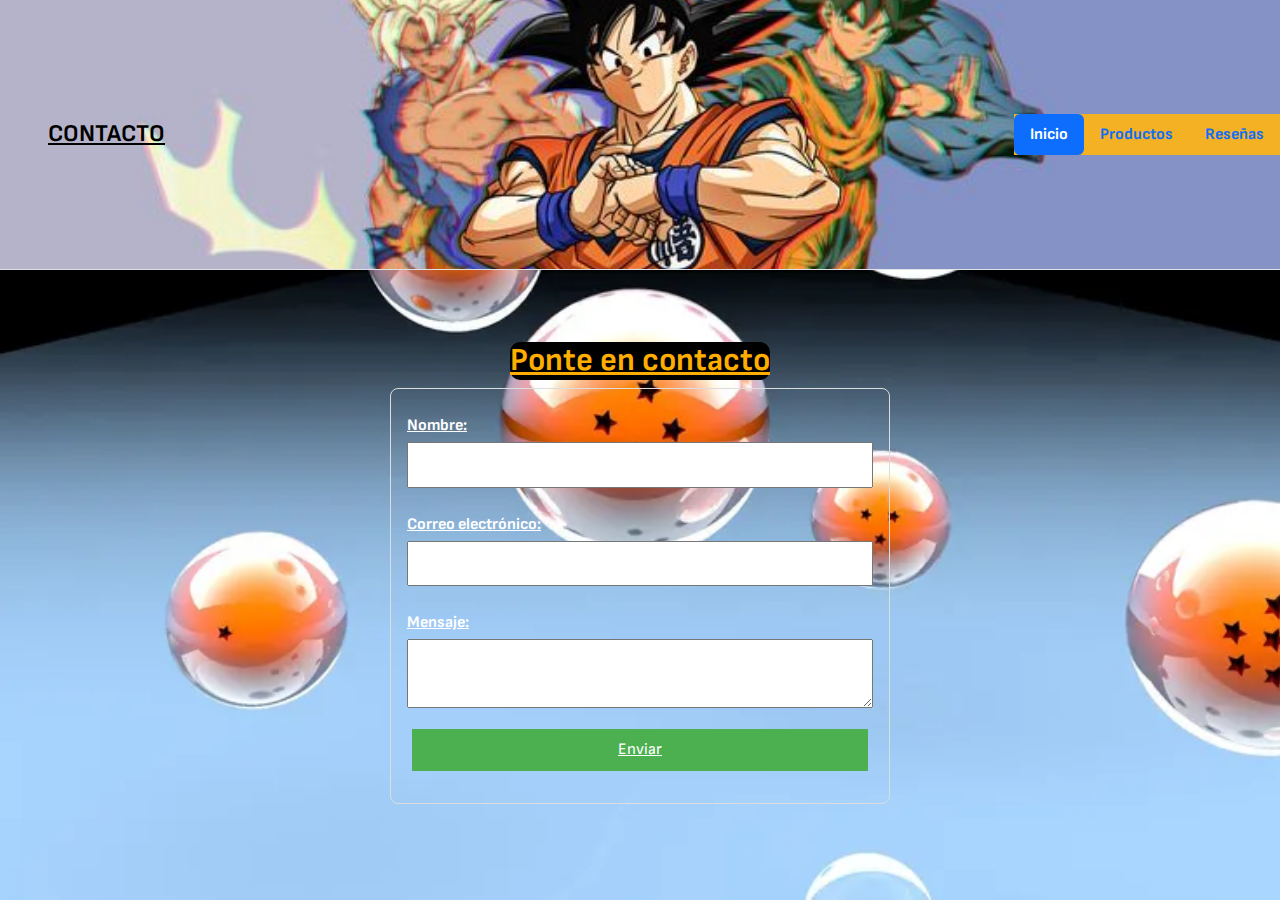
<file: paginas/contacto.html>
<!DOCTYPE html>
<html lang="es">
<head>
    <meta charset="UTF-8">
    <meta name="viewport" content="width=device-width, initial-scale=1.0">
    <title>Contacto - Proyecto Pre-Entrega</title>
    
    <link rel="preconnect" href="https://fonts.googleapis.com">
    <link rel="preconnect" href="https://fonts.gstatic.com" crossorigin>
    <link href="https://fonts.googleapis.com/css2?family=Sofia+Sans:ital,wght@0,1..1000;1,1..1000&display=swap" rel="stylesheet">
    <link rel="stylesheet" href="../bootstrap-5.3.3-dist/css/bootstrap.min.css">
    <link rel="stylesheet" href="../estilos/styles.css">
</head>
<body style="background-image: url(../img/fondo\ de\ pantalla\ 2.webp);">
    <div class="container-fluid">
        <header class="d-flex flex-wrap justify-content-between py-3 mb-4 border-bottom">
            <div
                class="d-flex align-items-center mb-3 mb-md-0 me-md-auto link-body-emphasis text-decoration-none mx-0 px-0">
                <svg class="bi me-2" width="40" height="32">
                    <use xlink:href="#bootstrap" />
                </svg>
                <span class="fs-4">CONTACTO</span>
            </div>

            <ul class="nav nav-pills">
                <li class="nav-item"><a href="../index.html" class="nav-link active" aria-current="page">Inicio</a></li>
                <li class="nav-item"><a href="productos.html" class="nav-link">Productos</a></li>
                <li class="nav-item"><a href="reseñas.html" class="nav-link">Reseñas</a></li>
            </ul>
        </header>
    </div>
    <main>
    <div class="contacto" id="formulario">
        <section>
            <h2>Ponte en contacto</h2>
            <form action="https://formspree.io/f/mdkokwqz" method="POST">
                <label for="nombre">Nombre:</label>
                <input type="text" id="nombre" name="nombre" required>
                
                <label for="email">Correo electrónico:</label>
                <input type="email" id="email" name="email" required>
                
                <label for="mensaje">Mensaje:</label>
                <textarea id="mensaje" name="mensaje" required></textarea>
                
                <button type="submit">Enviar</button>
            </form>
        </section>
    </div>
    </main>
    <script src="../js/app.js"></script>
</body>
</html>
</file>
<file: estilos/styles.css>
*{
    padding:0;
    margin:0;
    box-sizing: border-box;
}





.bi{
    color:black ;
}

.col-sm{
    border:solid;
    box-shadow: black;
    box-sizing: border-box;
    width: 100%;
    background-color: #f3b123;
    flex: 1 1 auto;

}



.centrado{
    margin: 0 auto;
    padding: 0 auto;
    justify-content: space-around;
    flex: 1;
    width: 100%;
}


.container-fluid{
    padding: 0;
    display: flex;
}



body {
    justify-content: stretch;
    background-size: cover;
    background-repeat: no-repeat;
    background-position: center;
    background-attachment: fixed;
    font-family: Arial, sans-serif;
    background-color: #f3b123; /* Fondo oscuro, frío */
    color: #e0e1dd; /* Texto claro */
    line-height: 1.6;
    display: flex;
    flex-direction: column;
    min-height: 100vh;
    font-family: "Sofia Sans", sans-serif;
    font-optical-sizing: auto;
    font-weight: 100;
    font-style: normal;
}


.nav-pills{
    background-color:#f3b123;
    font-size: 1em;
    color: #000;
    font-weight: bold;
    /* padding: 30px; */
    justify-content: flex-end;
    text-decoration: none;
}

.nav-pills li:hover{
    color:#FFF;
}

span{
    font-weight: bold;
    text-decoration: underline;
    font-size: 1em;
}



header {
    width: 100%;
    height: 270px;
    background-repeat: no-repeat;
    background-position-x: center;
    background-size: cover;
    background-position-y: center;
    background-image: url(../img/Dragon\ ball\ header.jpeg);
    color: rgb(0, 0, 0);
    text-align: center;
    align-items: center;
    align-content: center;
    justify-content: center;
    justify-items: center;
    margin: 0 auto;
    padding: 0;
}

/* Secciones principales */
main {
    width:100%;
    font-weight: bold;
    padding: 2em;
    color: rgb(0, 0, 0);
    text-align: left;
    padding: 1em 0;
    margin-top: 2em;
    flex: 1;
}

main > p{
    background-color: #f3b123;
}

/* Pie de página */
footer {
    position: sticky;
    width:100%;
    bottom:0;
    color: rgb(0, 0, 0);
    text-align: center;
    font-weight: bold;
    background-color: #e0e1dd98;
}

h2{
    justify-content: center;
    text-align: center;
    color: #000000;
    text-decoration: underline;
    font-weight: bold;
}

header nav ul {
    display: flex;
    justify-content: center;
    list-style-type: none;
    padding: 0;
    background-color: #000000;
}

header h1{
    background-color: #f3b123;

}

nav ul {
    display: flex;
    justify-content: center;
    justify-content: space-around;
    list-style-type: none;
    padding: 0;
}

nav ul li {
    margin: 0 1em;
}

nav ul li a {
    color:  rgb(255, 153, 0); /* Cambiado a negro */
    text-decoration: none;
    font-weight: bold;
}

nav ul li a:hover{
    background-color: #f3b123;
}



.cards{
    display:flex;
    flex-wrap: wrap;
    justify-content: space-around;
    gap: 10px;
}

.tarjeta{
    width: 320px;
    height: 400px;
    perspective: 2000px;
    perspective-origin: center; /* Ensures the flip is centered */
}

.tarjeta-interior{
    display: block;
    width: 100%;
    height: 100%;
    position: relative;
    box-shadow: 0px 4px 20px rgba(0,0,0,0.5);
    border-radius: 28px;
    -webkit-border-radius: 28px;
    -moz-border-radius: 28px;
    -ms-border-radius: 28px;
    -o-border-radius: 28px;
    transition: all 550ms cubic-bezier(0.175, 0.885, 0.32, 1.275);
    transform-style: preserve-3d;
    transition: transform 0.5s ease; /* Smooth transition */
    will-change: transform;
}

.tarjeta-interior:hover{
    transform: rotateY(-180deg);
    -webkit-transform: rotateY(-180deg);
    -moz-transform: rotateY(-180deg);
    -ms-transform: rotateY(-180deg);
    -o-transform: rotateY(-180deg);
}

.frente,.dorso{
    width: 100%;
    height: 100%;
    border-radius: 28px;
    -webkit-border-radius: 28px;
    -moz-border-radius: 28px;
    -ms-border-radius: 28px;
    -o-border-radius: 28px;
    backface-visibility: hidden;
    -webkit-backface-visibility: hidden;
    position: absolute;
}

.frente{
    background-position: center;
    background-repeat: no-repeat;
    background-size: cover;
}     

::-webkit-scrollbar {
    width: 20px;
    }
    
    ::-webkit-scrollbar-track {
    box-shadow: inset 0 0 5px grey; 
    border-radius: 10px;
    }
    
    ::-webkit-scrollbar-thumb {
    background:black; 
    border-radius: 10px;
    }
    
    ::-webkit-scrollbar-thumb:hover {
    background:rgb(54, 56, 58); }

.dorso{
    color: #000;
    background-position: center;
    background-repeat: no-repeat;
    background-size: cover;
    font-size: 1.25rem;
    text-align: center;
    display: grid;
    place-items: center;
    padding: 32px;
    background-color: #B1CFC8;
    transform: rotateY(180deg);
    -webkit-transform: rotateY(180deg);
    -moz-transform: rotateY(180deg);
    -ms-transform: rotateY(180deg);
    -o-transform: rotateY(180deg);
    overflow-y: scroll;
}


.boton{
    display: block;
    background-color: #04AA6D; /* Green */
  border: none;
  color: white;
  padding: 15px 32px;
  text-align: center;
  text-decoration: none;
  display: inline-block;
  font-size: 16px;
  opacity: 0.6;
}

.boton:hover{
    opacity: 1;
    background-color: #f3b123;
}



/* Reseñas */
.reseñas-grid {
    width: 960px;
    height: 800px;
    margin-left: auto;
    margin-right: auto;
    margin-top: 10px;
}

.reseña {
    width:360px;
    background-color: #f4f4f4;
    padding: 1em;
    margin: 10px;
    text-align: center;
    justify-content: space-evenly;
    float: left;
}

@media all and (min-width:600px) and (max-width:1023px){
    /* Reseñas */
.reseñas-grid {
    width: 500px;
    height: 400px;
    margin-left: auto;
    margin-right: auto;
    margin-top: 10px;
}

.reseña {
    width:166px;
    background-color: #f4f4f4;
    padding: 1em;
    margin: 10px;
    text-align: center;
    justify-content: space-evenly;
    float: left;
}
}





.video{
    display: flex;
    flex-wrap: wrap;
    justify-content: center;
}
.contacto  h2{
    color: #ffae00;
    background-color: #000;
    max-width: fit-content;
    border-radius: 10px;
    -webkit-border-radius: 10px;
    -moz-border-radius: 10px;
    -ms-border-radius: 10px;
    -o-border-radius: 10px;
    justify-content: center;
    justify-items: center;
    justify-self: center;
}
/* Formulario de contacto */
form {
    font-weight: bold;
    display: grid;
    grid-row: inherit;
    max-width: 500px;
    text-decoration: underline;
    color: #FFF;
    box-shadow: #B1CFC8;
    margin: 0 auto;
    padding: 1em;
    border: 1px solid #ddd;
    border-radius: 8px;
}



form label {
    margin: 0.5em 0 0.2em;
}

form input, form textarea, form button {
    padding: 0.5em;
    margin-bottom: 1em;
}

.producto {
    background-color: white;
    border: 1px solid #ddd;
    padding: 15px;
    margin-bottom: 10px;
    display: flex;
    justify-content: space-between;
    align-items: center;
}
#carrito {
    margin-top: 20px;
    background-color: white;
    border: 1px solid #ddd;
    padding: 15px;
}
button {
    background-color: #4CAF50;
    color: white;
    border: none;
    padding: 10px 15px;
    cursor: pointer;
    margin: 5px;
}
button:hover {
    background-color: #45a049;
}
.agotado {
    opacity: 0.5;
    cursor: not-allowed;
}
.descuento {
    color: green;
    font-weight: bold;
}
#checkout-modal {
    display: none;
    position: fixed;
    top: 0;
    left: 0;
    width: 100%;
    height: 100%;
    background-color: rgba(0,0,0,0.5);
    justify-content: center;
    align-items: center;
}
.checkout-content {
    background-color: white;
    padding: 20px;
    border-radius: 10px;
    width: 300px;
}
</file>
